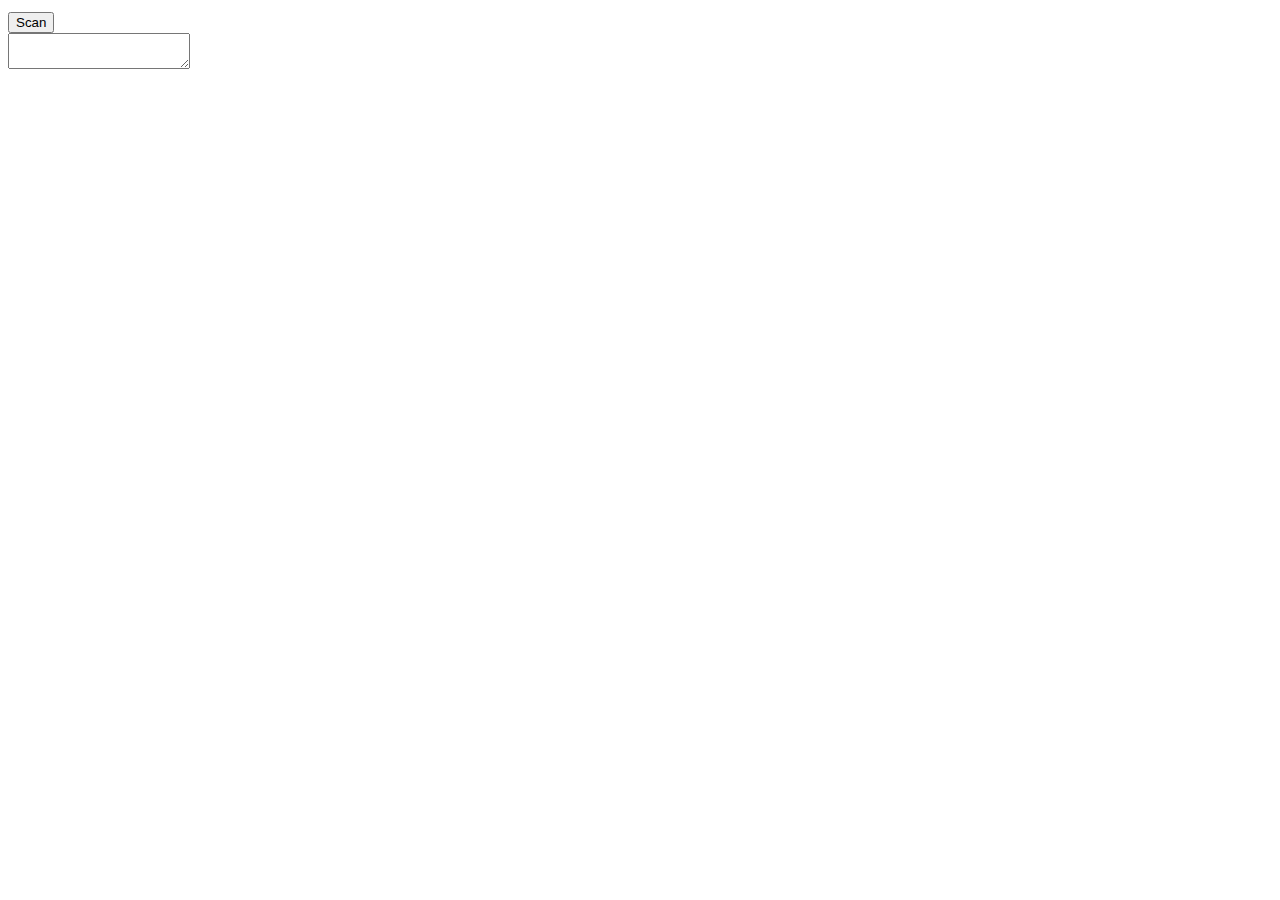
<file: NFCテスト.html>
<!DOCTYPE html>
<html lang="ja">
<head>
	<meta charset="UTF-8">
	<title>NFCテスト</title>
	<style>
	body{ font-size:16pt; font-weight:bold; }
	h1 { color:white;padding:5px; font-size:24pt;
		background-color:red; }
	</style>
	<script src="NFCTest.js"></script>
</head>

<body>

	<input type="button" value="Scan" onclick="ScanNFC();">
	<br>
	<textarea id="log"></textarea>

</body>

</html>
</file>
